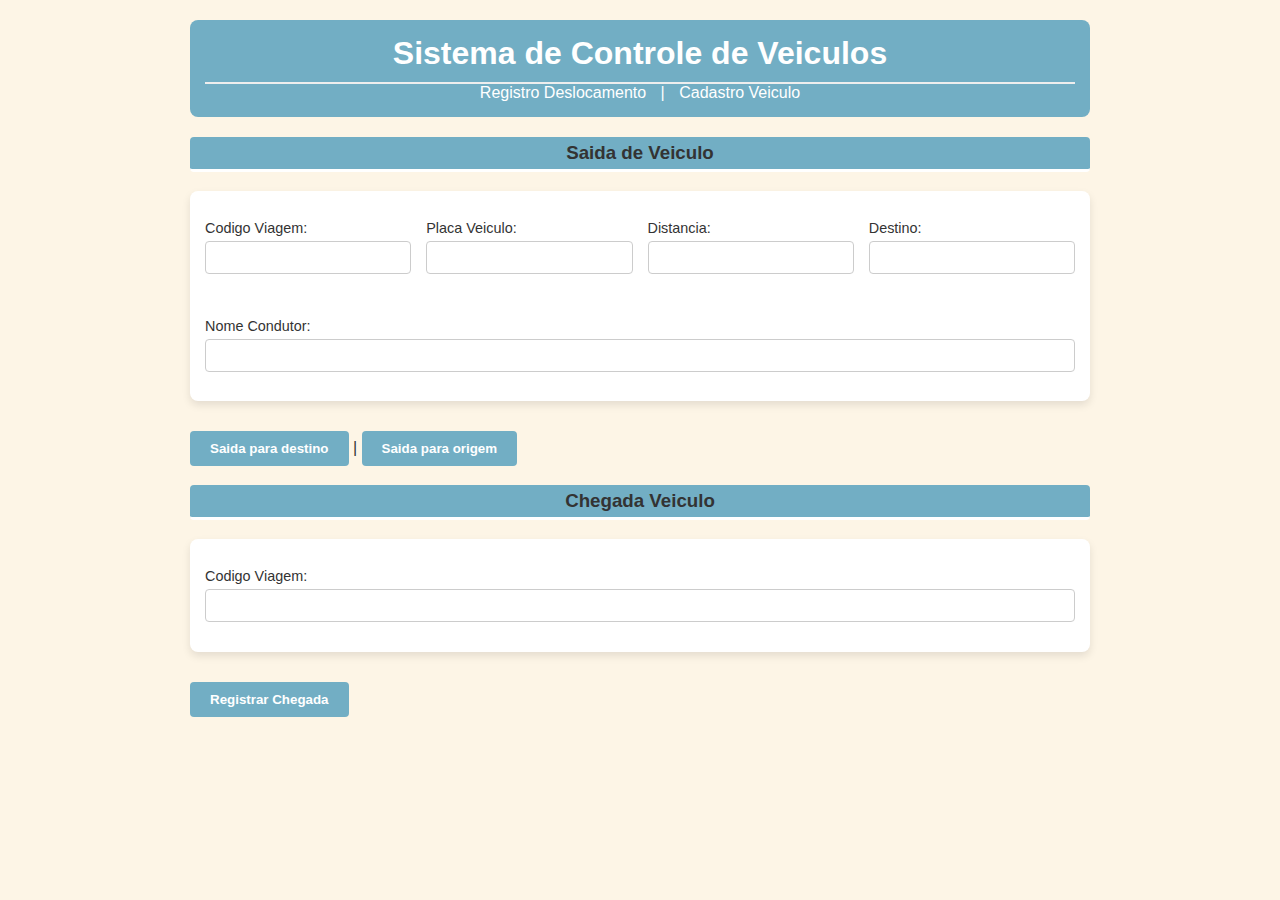
<file: index.html>
<!DOCTYPE html>
<html lang="en">
<head>
    <meta charset="UTF-8">
    <meta name="viewport" content="width=device-width, initial-scale=1.0">
    <title>Document</title>
    <link rel="stylesheet" href="1visual.css">
</head>
<body>
    <div id="main">
        <div id="titulo">
            <h1>Sistema de Controle de Veiculos</h1>
            <a class="links">Registro Deslocamento</a> | <a class="links" href="veic.html">Cadastro Veiculo</a>
        </div>
        <h3>Saida de Veiculo</h3>
        <div class="resgis">
            <p class="entrada">Codigo Viagem: <input type="number" id="codigo"></p>
            <p class="entrada">Placa Veiculo: <input type="text" id="modelo"></p>
            <p class="entrada">Distancia: <input type="number" id="distancia"></p>
            <p class="entrada">Destino: <input type="text" id="destino"></p>
            <p class="entrada">Nome Condutor: <input type="text" id="condutor"></p>
            
        </div>
        <button class="botao" type="button" onclick="resgistroSaida()"><strong>Saida para destino</strong></button> | <button class="botao" type="button" onclick="saidaDestino()"><strong>Saida para origem</strong></button>

        <h3>Chegada Veiculo</h3>
        <div class="resgis">
            <p class="entrada">Codigo Viagem: <input type="number" id="codigo1"></p>
        </div>
        <button class="botao" type="button" onclick="registroChegada()"><strong>Registrar Chegada</strong></button>
        <div id="tabela"  style="display: none;">
            <h4>Em trasito</h4>
            <table id="tabela">
                <thead>
                    <tr>
                        <th>Cod. Viagem</th>
                        <th>Condutor</th>
                        <th>Destino</th>
                        <th>Acao</th>
                    </tr>
                </thead>
                <tbody>

                </tbody>
        </table>
        </div>
        <div id="tabela1"  style="display: none;">
            <h4>No destino</h4>
            <table>
                <thead>
                    <tr>
                        <th>Cod. Viagem</th>
                        <th>Condutor</th>
                        <th>Destino</th>
                        <th>Acao</th>
                    </tr>
                </thead>
                <tbody>
            </table>
        </div>
        <div id="tabela2" style="display: none;">
            <h4>Finalizadas </h4>
            <table>
                <thead>
                    <tr>
                        <th>Cod. Viagem</th>
                        <th>Condutor</th>
                        <th>Destino</th>
                        <th>Acao</th>
                    </tr>
                </thead>
                <tbody>
            </table>
        </div>

    </div>

    <script src="1func.js"></script> </script>
</body>
</html>
    <!--
    tipo de craga
    Km/L
    -->
</file>
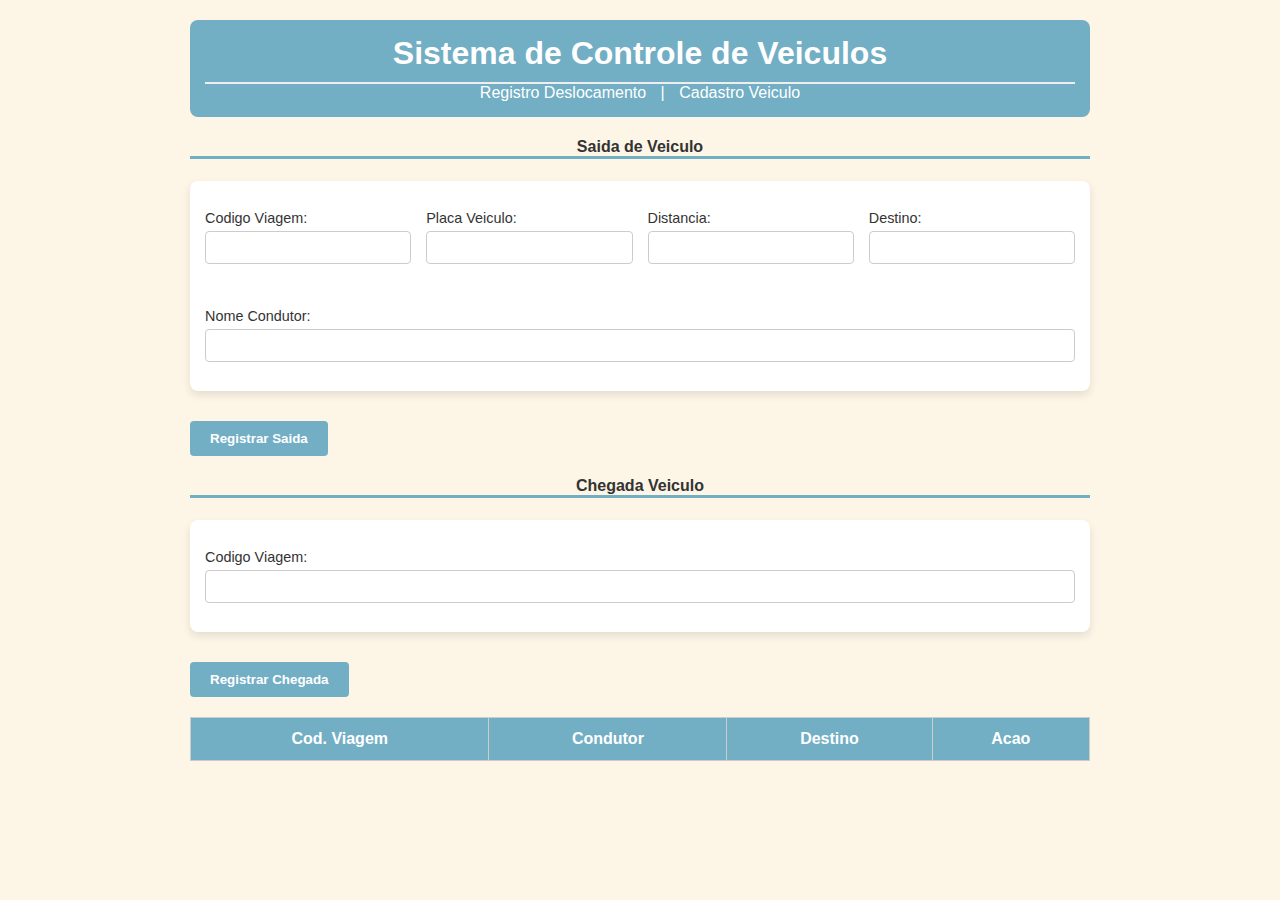
<file: 1index.html>
<!DOCTYPE html>
<html lang="en">
<head>
    <meta charset="UTF-8">
    <meta name="viewport" content="width=device-width, initial-scale=1.0">
    <title>Document</title>
    <link rel="stylesheet" href="1visual.css">
</head>
<body>
    <div id="main">
        <div id="titulo">
            <h1>Sistema de Controle de Veiculos</h1>
            <a class="links">Registro Deslocamento</a> | <a class="links" href="veic.html">Cadastro Veiculo</a>
        </div>
        <h4>Saida de Veiculo</h4>
        <div class="resgis">
            <p class="entrada">Codigo Viagem: <input type="number" id="codigo"></p>
            <p class="entrada">Placa Veiculo: <input type="text" id="modelo"></p>
            <p class="entrada">Distancia: <input type="number" id="distancia"></p>
            <p class="entrada">Destino: <input type="text" id="destino"></p>
            <p class="entrada">Nome Condutor: <input type="text" id="condutor"></p>
            
        </div>
        <button class="botao" type="button" onclick="resgistroSaida()"><strong>Registrar Saida</strong></button>

        <h4>Chegada Veiculo</h4>
        <div class="resgis">
            <p class="entrada">Codigo Viagem: <input type="number" id="codigo1"></p>
        </div>
        <button class="botao" type="button" onclick="registroChegada()"><strong>Registrar Chegada</strong></button>
        <table id="tabela">
            <thead>
                <tr>
                    <th>Cod. Viagem</th>
                    <th>Condutor</th>
                    <th>Destino</th>
                    <th>Acao</th>
                </tr>
            </thead>
            <tbody>

            </tbody>

        </table>
    </div>

    <script src="1func.js"></script> </script>
</body>
</html>
    <!--
    tipo de craga
    Km/L
    -->
</file>
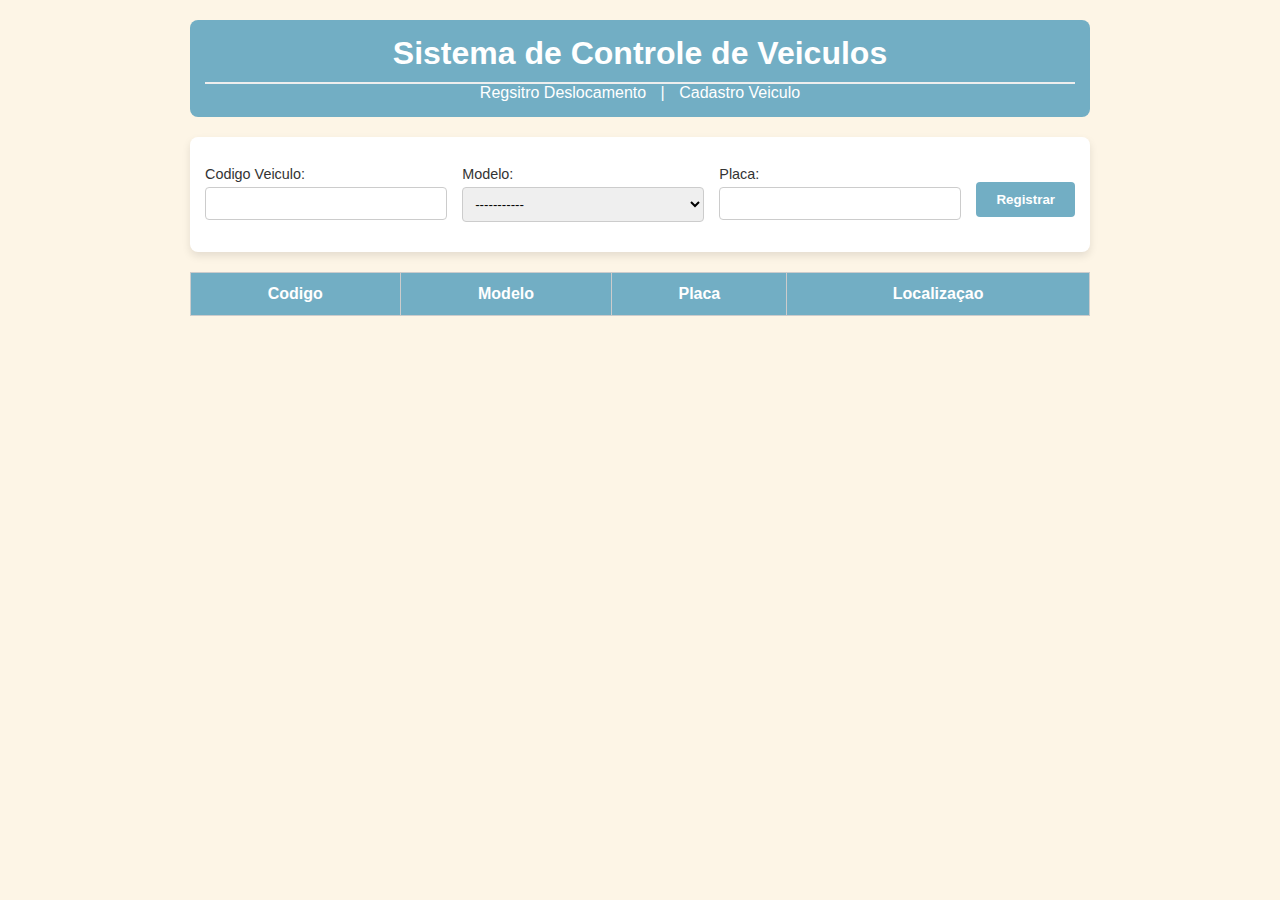
<file: veic.html>
<!DOCTYPE html>
<html lang="en">
<head>
    <meta charset="UTF-8">
    <meta name="viewport" content="width=device-width, initial-scale=1.0">
    <title>Document</title>
    <link rel="stylesheet" href="1visual.css">
</head>
<body>
    <div id="main">
        <div id="titulo">
            <h1>Sistema de Controle de Veiculos</h1>
            <a class="links" href="index.html">Regsitro Deslocamento </a> | <a class="links">Cadastro Veiculo</a>
        </div>
        <div class="resgis">
            <p class="entrada">Codigo Veiculo: <input type="number" id="codigoV"></p>
            <p class="entrada">Modelo: 
                <select name="modelos">
                    <option value="0">-----------</option>
                    <option value="Onibus">Onibus</option>
                    <option value="Micro-Onibus">Micro-Onibus</option>
                    <option value="Van">Van</option>
                    <option value="Furgao">Furgao</option>
                </select> 
            </p>
            <p class="entrada">Placa: <input type="text" id="placa"></p>
            <button class="botao" type="button" onclick="cadastroVeiculo()"><strong>Registrar</strong></button>
        </div>
        <table id="tabelaV">
            <thead>
                <tr>
                    <th>Codigo</th>
                    <th>Modelo</th>
                    <th>Placa</th>
                    <th>Localizaçao</th>
                </tr>
            </thead>
            <tbody id="bodyt">

            </tbody>

        </table>
    </div>

    <script src="1func.js"></script> </script>
</body>
</html>
    <!--
    tipo de craga
    Km/L
    <input type="text" id="modeloV">
    -->
</file>
<file: 1visual.css>
/*centralizado*/
body {
    font-family: 'Segoe UI', Tahoma, Geneva, Verdana, sans-serif;
    background-color: #fdf5e6;
    color: #333;
    margin: 0;
    padding: 0;
}

#main {
    max-width: 900px;
    margin: 0 auto;
    padding: 20px;
}

#titulo {
    background-color: #72aec4;
    color: white;
    text-align: center;
    border-radius: 8px;
    padding: 15px;
    margin-bottom: 20px;
}

h1 {
    margin: 0;
    padding-bottom: 10px;
    border-bottom: 2px solid #eee;
}

.links {
    font-size: 1rem;
    color: white;
    text-decoration: none;
    margin: 0 10px;
}

.links:hover {
    text-decoration: underline;
}

.resgis {
    display: flex;
    flex-wrap: wrap;
    gap: 15px;
    padding: 15px;
    background-color: #fff;
    box-shadow: 0 4px 8px rgba(0, 0, 0, 0.1);
    border-radius: 8px;
    margin-bottom: 20px;
}

.entrada {
    flex: 1 1 200px;
    display: flex;
    flex-direction: column;
    font-size: 0.9rem;
}

.entrada input, select {
    padding: 8px;
    border: 1px solid #ccc;
    border-radius: 4px;
    margin-top: 5px;
}

.botao {
    padding: 10px 20px;
    background-color: #72aec4;
    color: white;
    border: none;
    border-radius: 4px;
    cursor: pointer;
    align-self: center;
    margin-top: 10px;
}

#botao:hover {
    background-color: #5c9cb0;
}

table {
    width: 100%;
    border-collapse: collapse;
    margin-top: 20px;
    background-color: white;
}

th, td {
    padding: 12px;
    border: 1px solid #ccc;
    text-align: center;
}

th {
    background-color: #72aec4;
    color: white;
}

.linhaInvs {
    display: none;
}

h4{
    border-bottom: 3px solid  #72aec4;
    text-align: center;
}
#tabela, #tabela1, #tabela2{
    width: 100%;
}
h3{
    border-bottom: 3px solid  white;
    text-align: center;
    background-color: #72aec4;
    border-radius: 4px;
    padding: 5px;
}
</file>
